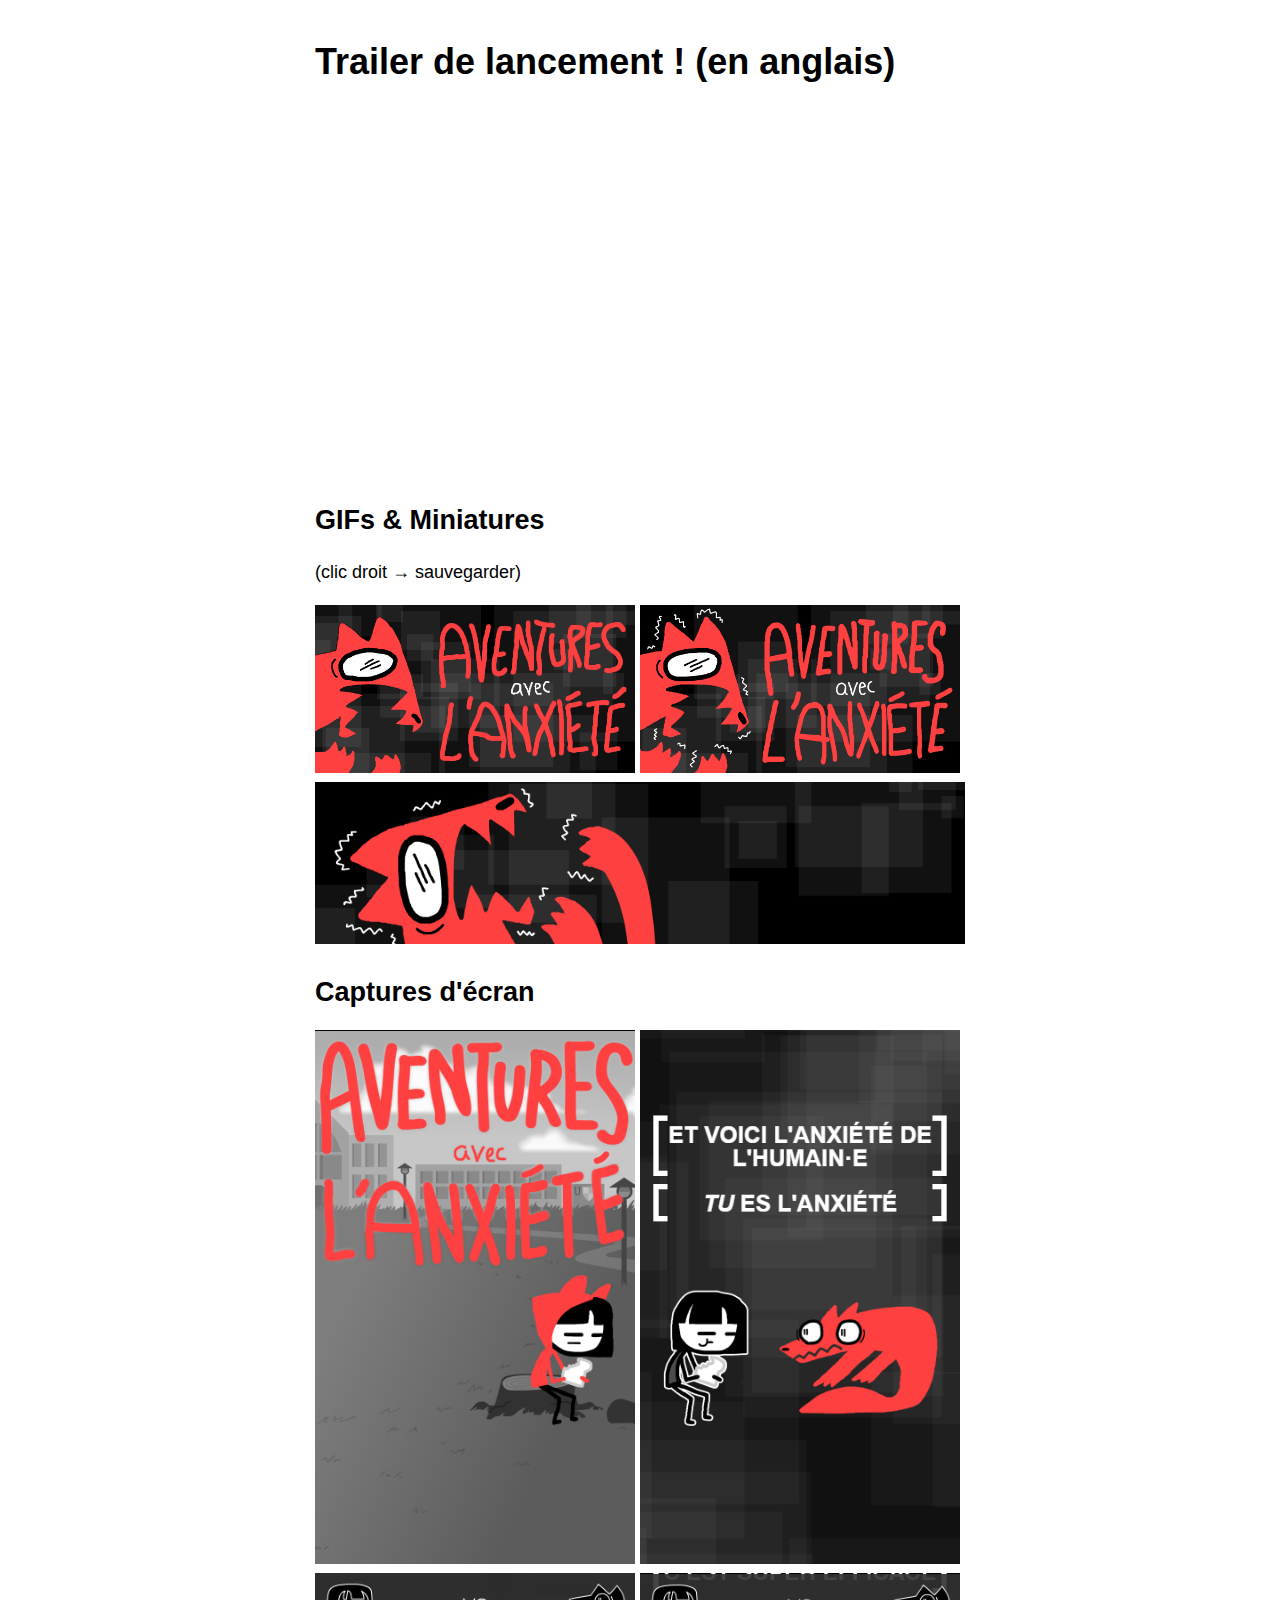
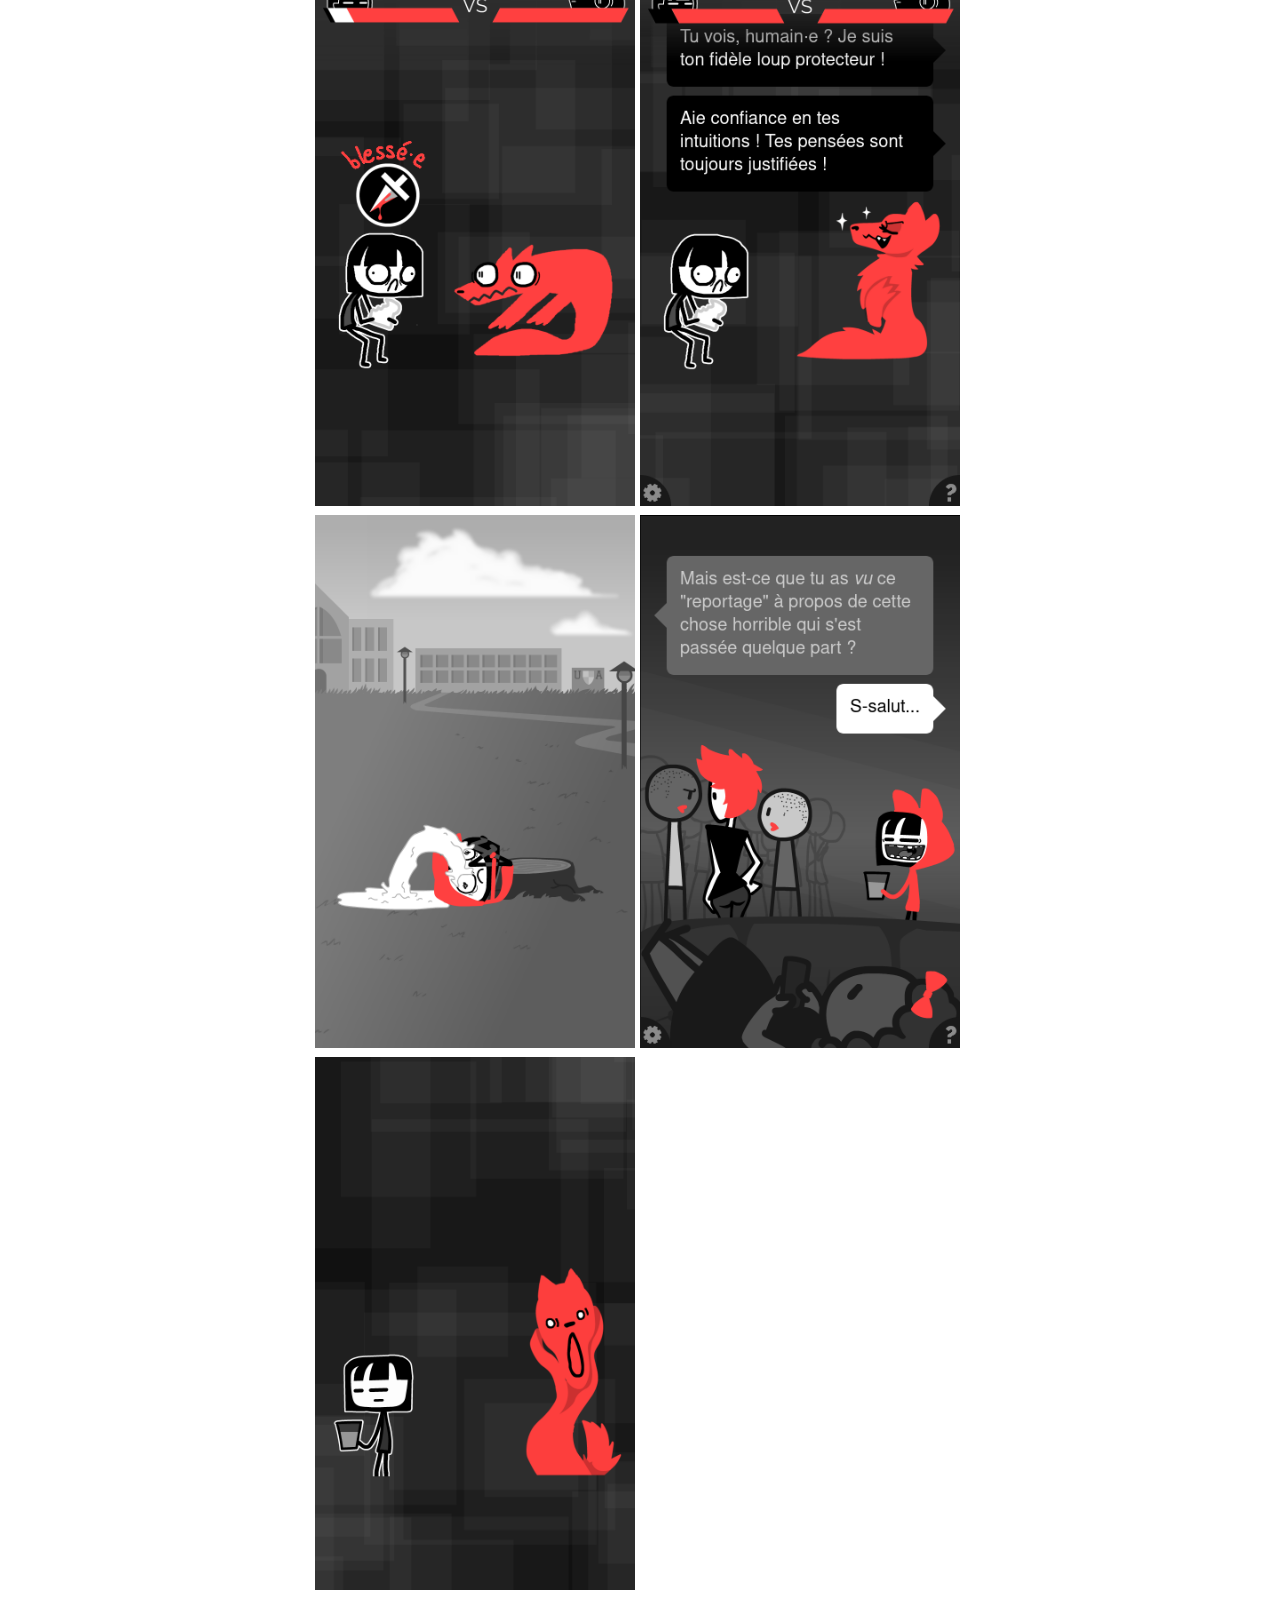
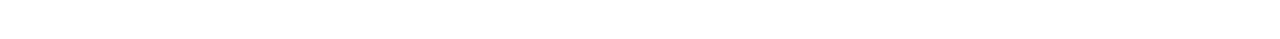
<file: sharing/index.html>
<!DOCTYPE html>
<html>
<head>
	<title>Anxiety : GIFs, Vidéos, Captures d'écran</title>
	<style>
		body{
			margin:40px auto;
			max-width:650px;
			line-height:1.6em;
			font-size:18px;
			color:#000;
			padding:0 10px;
			font-family: Helvetica, Arial, sans-serif;
		}
		h1,h2,h3{
			line-height:1.2;
		}
	</style>
</head>
<body>
	
	<h1>Trailer de lancement ! (en anglais)</h1>
	<iframe width="650" height="365" src="https://www.youtube-nocookie.com/embed/osJkXuMBsJ0?rel=0" frameborder="0" allow="accelerometer; autoplay; encrypted-media; gyroscope; picture-in-picture" allowfullscreen></iframe>

	<h2>GIFs &amp; Miniatures</h2>
	<p>(clic droit → sauvegarder)</p>
	<img src="thumb.gif" width="320"/>
	<img src="thumb.png" width="320"/>
	<img src="banner.png" width="650"/>

	<h2>Captures d'écran</h2>
	<img src="screenshots/0.png" width="320"/>
	<img src="screenshots/1.png" width="320"/>
	<img src="screenshots/2.png" width="320"/>
	<img src="screenshots/3.png" width="320"/>
	<img src="screenshots/4.png" width="320"/>
	<img src="screenshots/5.png" width="320"/>
	<img src="screenshots/6.png" width="320"/>

</body>
</html>
</file>
